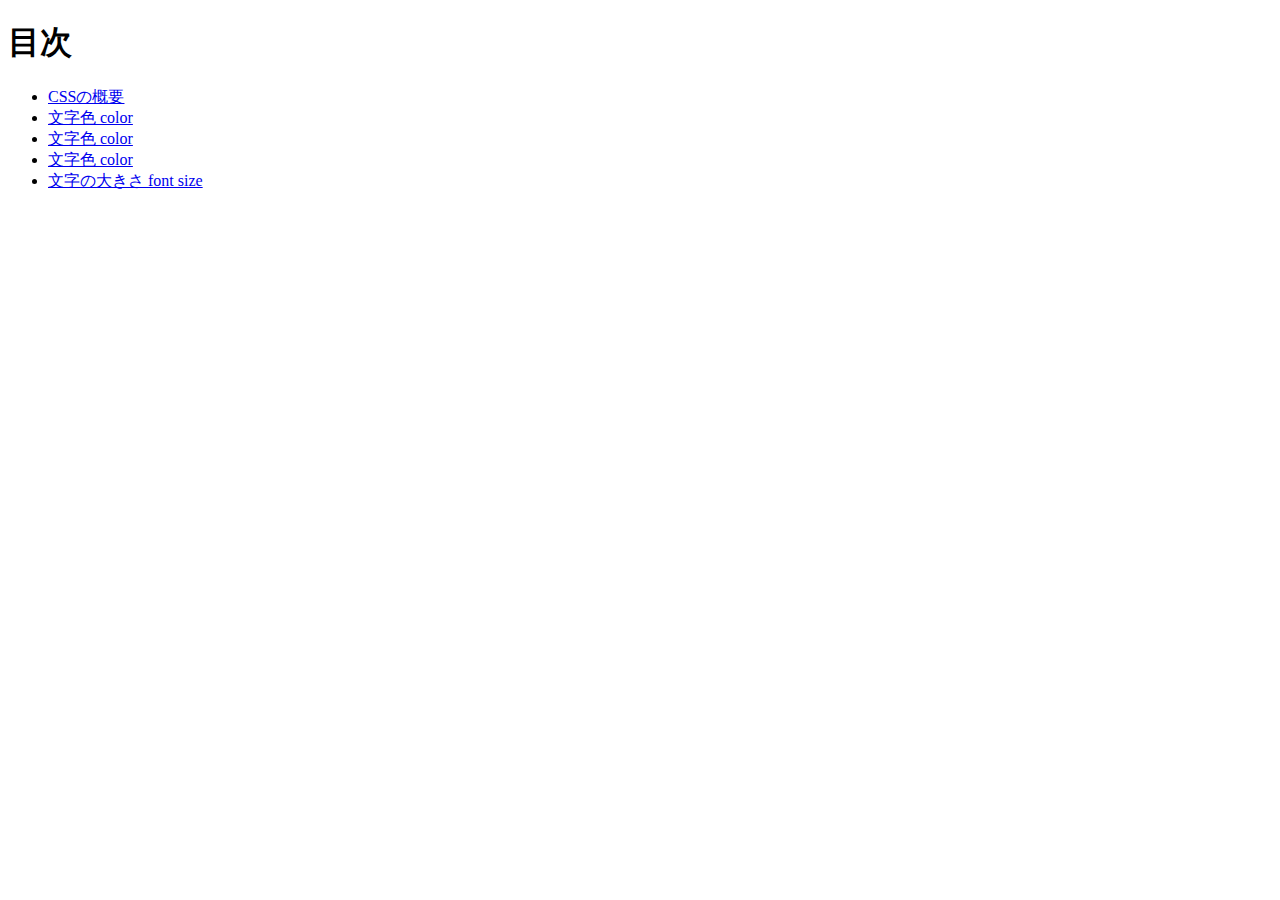
<file: index.html>
<!doctype html>
<html lang="ja">
    <head>
        <meta charset="utf-8">
        <title>20250619-hc</title>
    </head>

    <body>
        <h1>目次</h1>
        <ul>    
            <li><a href="css_basic/index.html">CSSの概要</a></li>
            <li><a href="color1/index.html">文字色 color</a></li>
            <li><a href="color2/index.html">文字色 color</a></li>
            <li><a href="color3/index.html">文字色 color</a></li>
            <li><a href="font-size/index.html">文字の大きさ font size</a></li>
        </ul>
    </body>
</html>
</file>
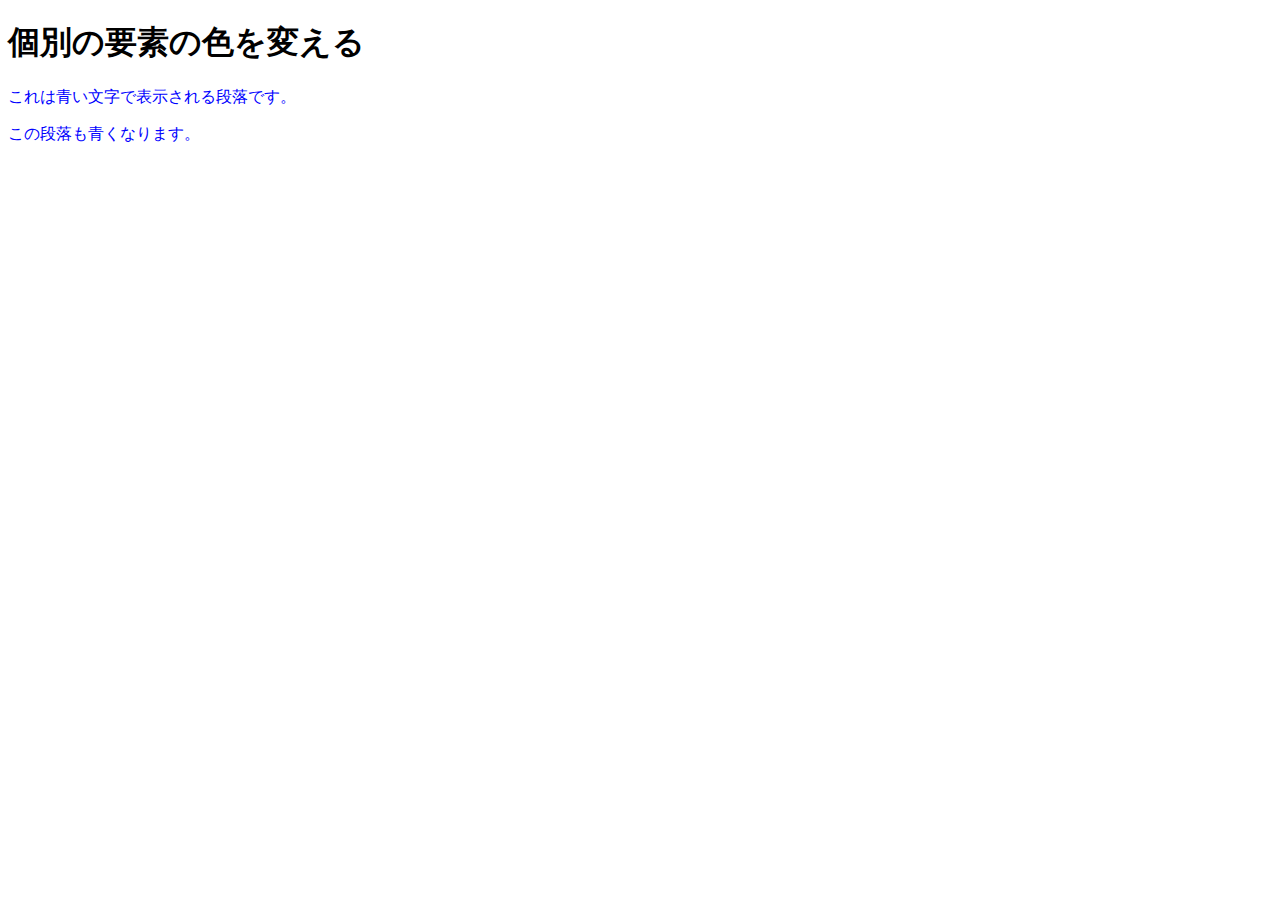
<file: color1/index.html>
<!doctype html>
    <html lang="ja">
        <head>
            <meta charset="utf-8">
            <title>文字色 color</title>
            <link rel="stylesheet" href="style.css">
        </head>

        <body>
        <h1>個別の要素の色を変える</h1>
        <p>これは青い文字で表示される段落です。</p>
        <p>この段落も青くなります。</p>
        </body>
    </html>
</1doctype>
</file>
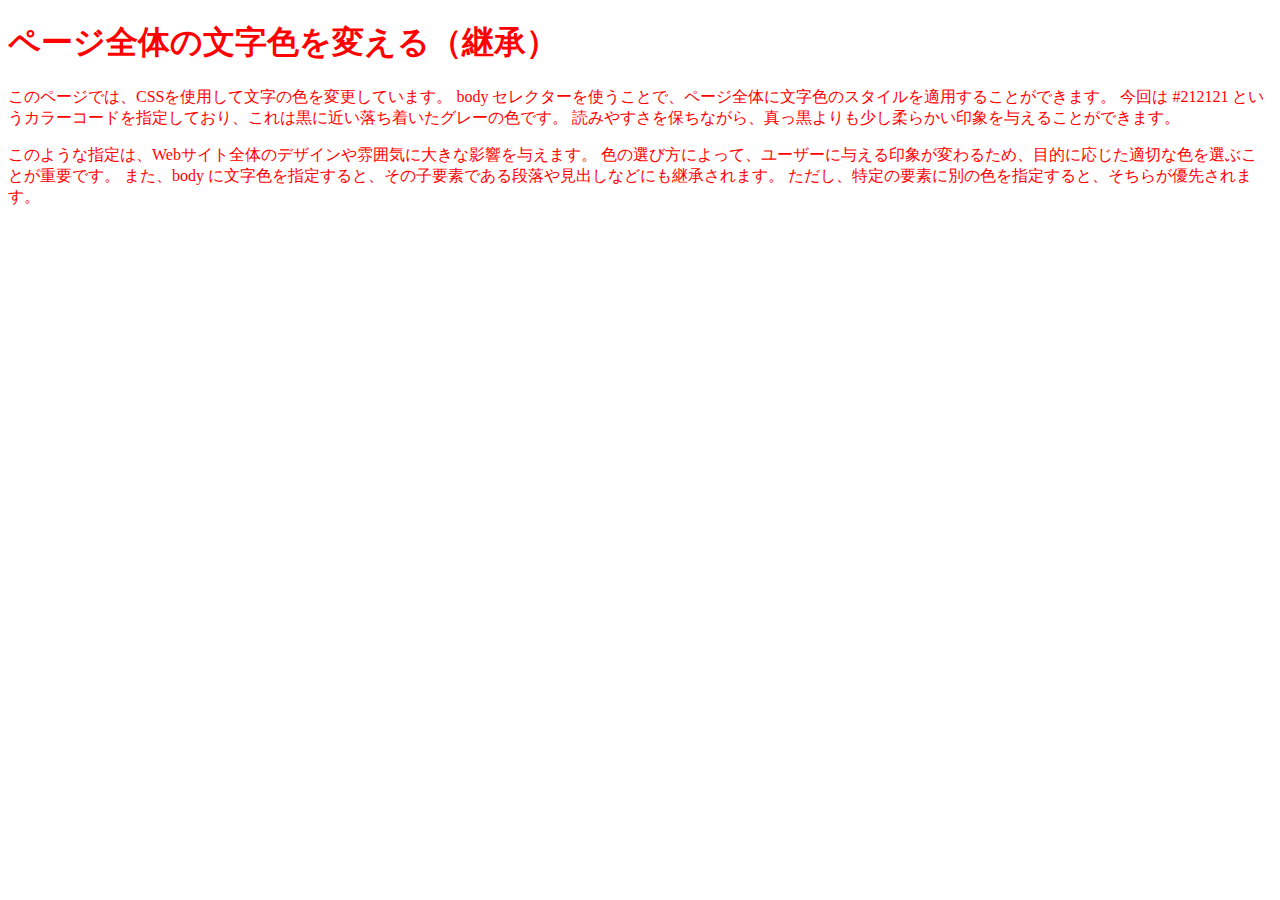
<file: color2/index.html>
<!doctype html>
    <html lang="ja">
        <head>
            <meta charset="utf-8">
            <title>文字色 color</title>
            <link rel="stylesheet" href="style.css">
        </head>

        <body>
        <h1>ページ全体の文字色を変える（継承）</h1>
        <p>
        このページでは、CSSを使用して文字の色を変更しています。
        body セレクターを使うことで、ページ全体に文字色のスタイルを適用することができます。
        今回は #212121 というカラーコードを指定しており、これは黒に近い落ち着いたグレーの色です。
        読みやすさを保ちながら、真っ黒よりも少し柔らかい印象を与えることができます。
        </p>
        <p>
        このような指定は、Webサイト全体のデザインや雰囲気に大きな影響を与えます。
        色の選び方によって、ユーザーに与える印象が変わるため、目的に応じた適切な色を選ぶことが重要です。
        また、body に文字色を指定すると、その子要素である段落や見出しなどにも継承されます。
        ただし、特定の要素に別の色を指定すると、そちらが優先されます。
        </p>
        </body>
    </html>
</1doctype>
</file>
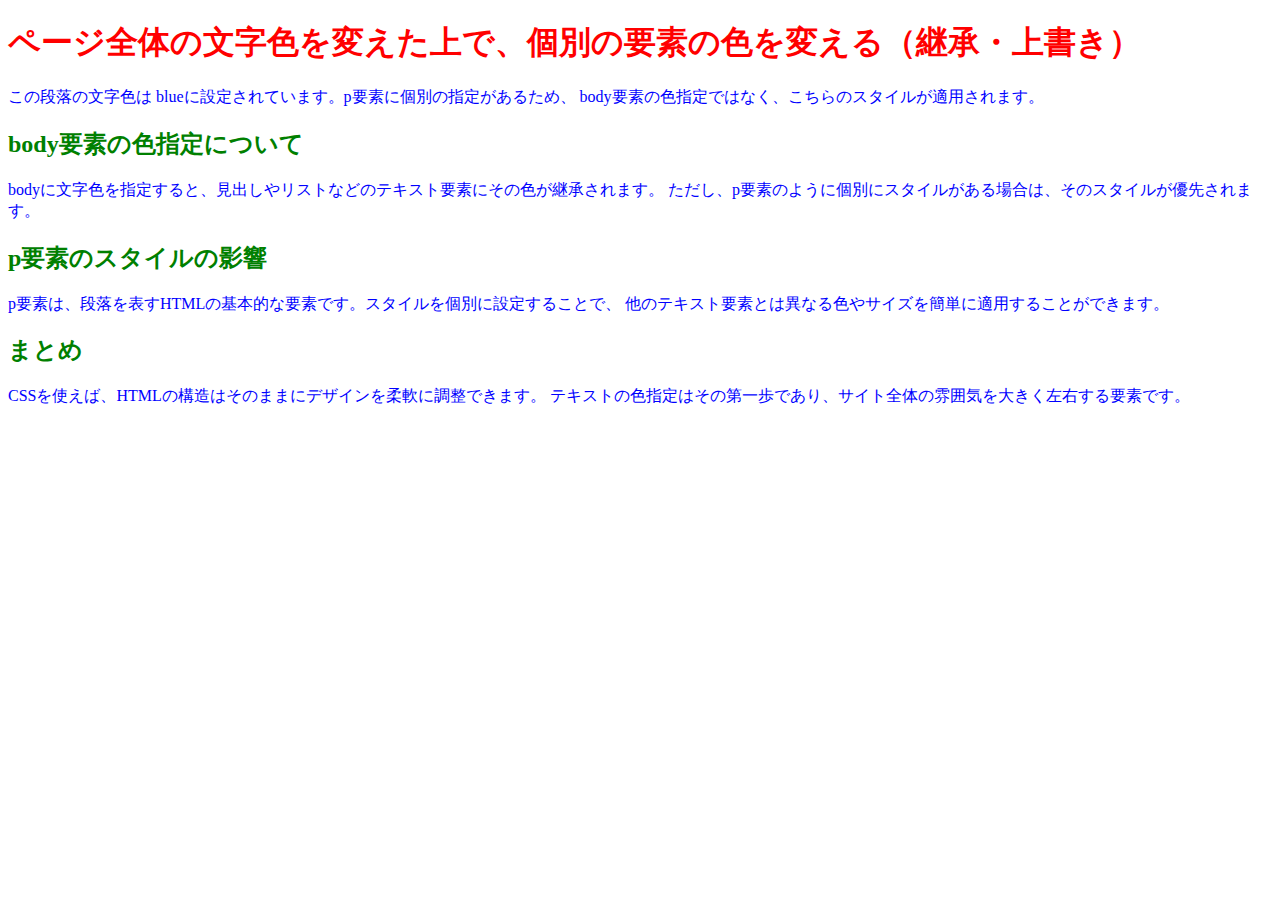
<file: color3/index.html>
<!doctype html>
    <html lang="ja">
        <head>
            <meta charset="utf-8">
            <title>文字色 color</title>
            <link rel="stylesheet" href="style.css">
        </head>

        <body>
            <h1>ページ全体の文字色を変えた上で、個別の要素の色を変える（継承・上書き）</h1>
        <p>
            この段落の文字色は blueに設定されています。p要素に個別の指定があるため、
            body要素の色指定ではなく、こちらのスタイルが適用されます。
        </p>

        <h2>body要素の色指定について</h2>
        <p>
            bodyに文字色を指定すると、見出しやリストなどのテキスト要素にその色が継承されます。
            ただし、p要素のように個別にスタイルがある場合は、そのスタイルが優先されます。
        </p>

        <h2>p要素のスタイルの影響</h2>
        <p>
            p要素は、段落を表すHTMLの基本的な要素です。スタイルを個別に設定することで、
        他のテキスト要素とは異なる色やサイズを簡単に適用することができます。
        </p>

        <h2>まとめ</h2>
        <p>
            CSSを使えば、HTMLの構造はそのままにデザインを柔軟に調整できます。
            テキストの色指定はその第一歩であり、サイト全体の雰囲気を大きく左右する要素です。
        </p>
        </body>
    </html>
</1doctype>
</file>
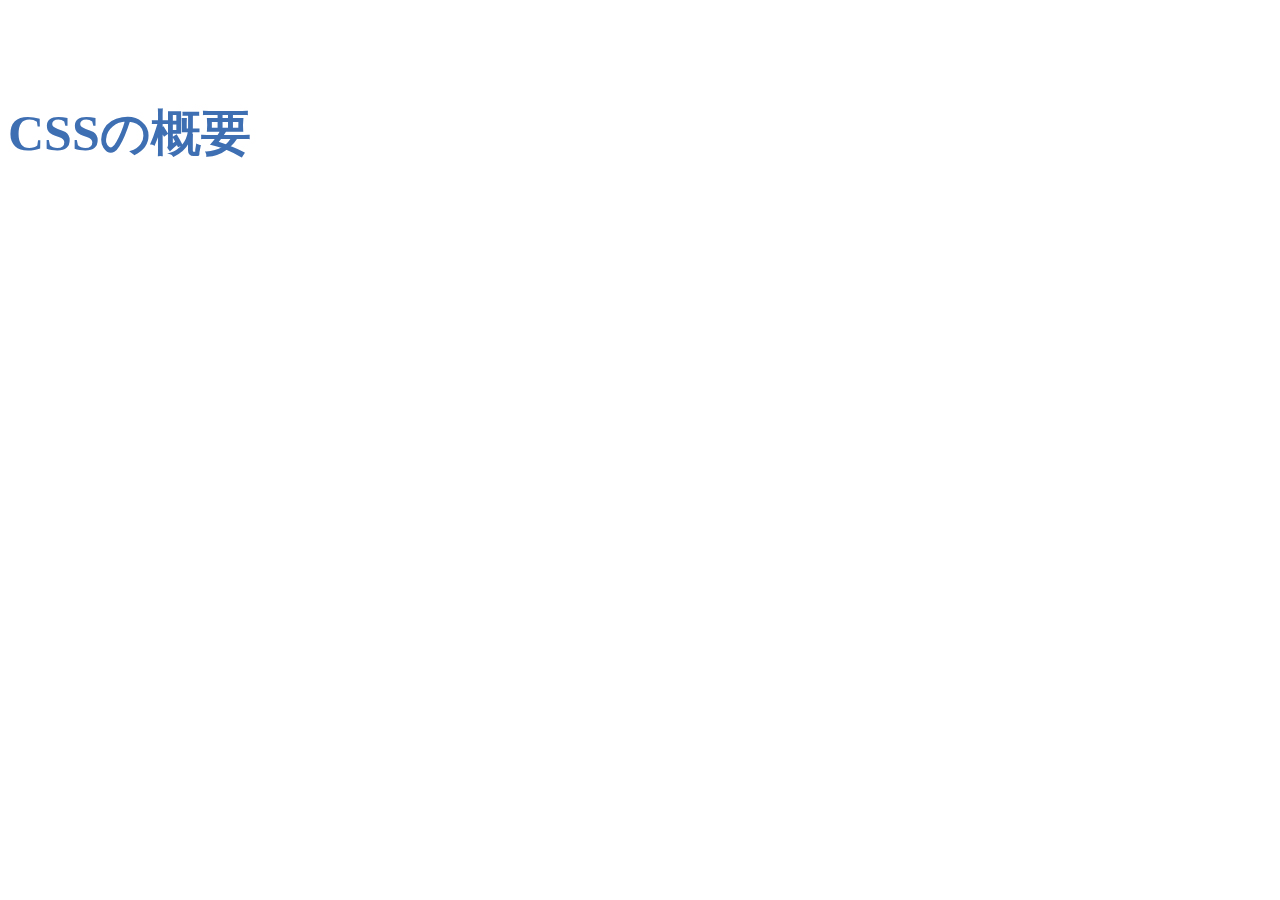
<file: css_basic/index.html>
<!doctype html>
<html lang="ja">
    <head>
        <meta charset="utf-8">
        <title>CSSの概要</title>
        <link rel="stylesheet" href="style.css">
    </head>

    <body>
        <h1>CSSの概要</h1>
    </body>
</html>
</file>
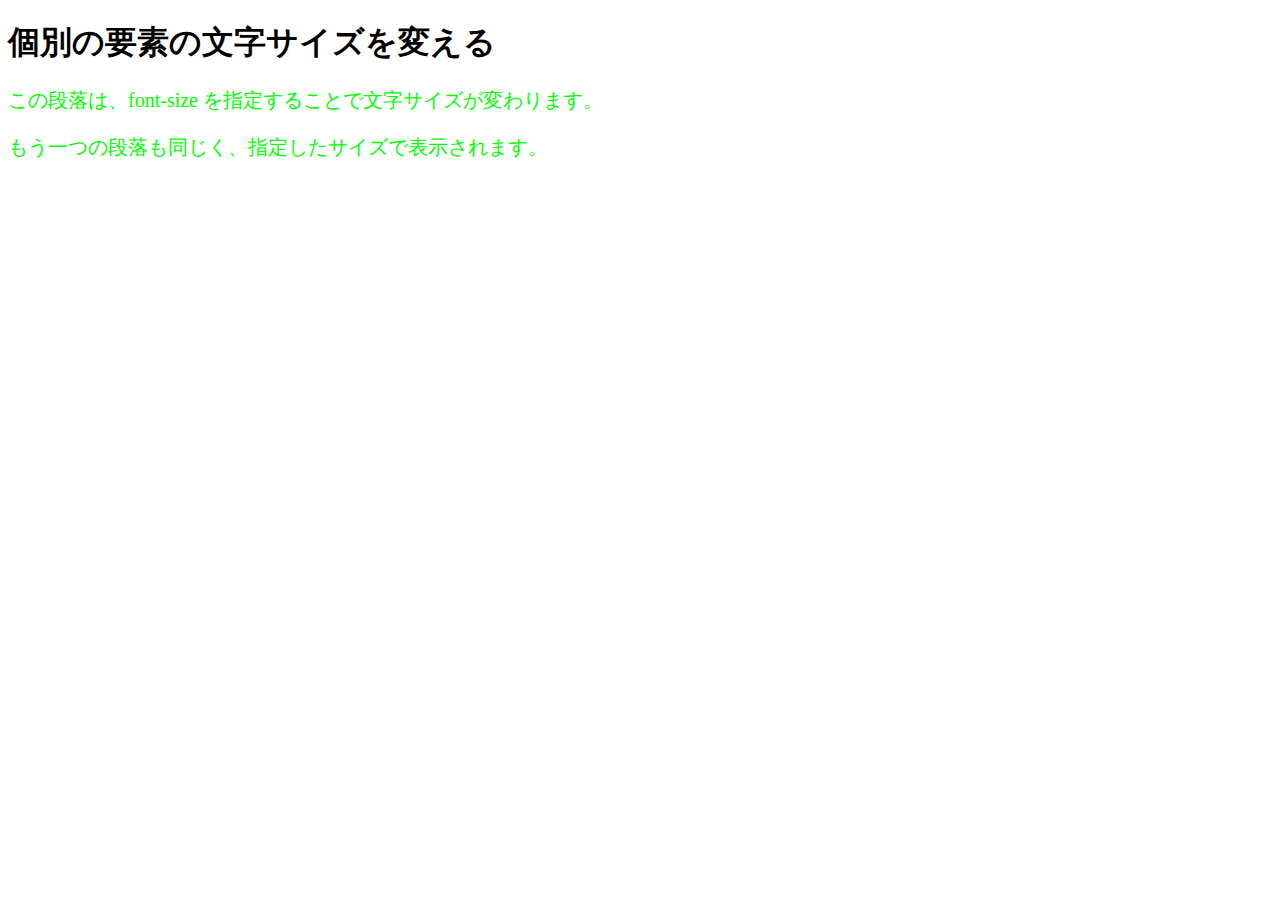
<file: font-size/index.html>
<!doctype html>
<html lang="ja">
    <head>
        <meta charset="utf-8">
        <title>文字の大きさ font size</title>
        <link rel="stylesheet" href="style.css">
    </head>

    <body>
        <h1>個別の要素の文字サイズを変える</h1>
    <p>この段落は、font-size を指定することで文字サイズが変わります。</p>
    <p>もう一つの段落も同じく、指定したサイズで表示されます。</p>
    </body>
</html>
</file>
<file: color1/style.css>
@charset "utf-8";

p {
    color: blue;
}
</file>
<file: color2/style.css>
@charset "utf-8";

body {
    color: red;
}
</file>
<file: color3/style.css>
@charset "utf-8";

body {
    color: red;
}

p {
    color: blue;
}

h2 {
    color: green;
}
</file>
<file: css_basic/style.css>
@charset "utf-8";

h1 {
    color: #3f6fb3;
    font-size: 50px;
    margin-top: 100px;
}
</file>
<file: font-size/style.css>
@charset "utf-8";

p {
    font-size: 20px;
    color: #0f0;
}
</file>
